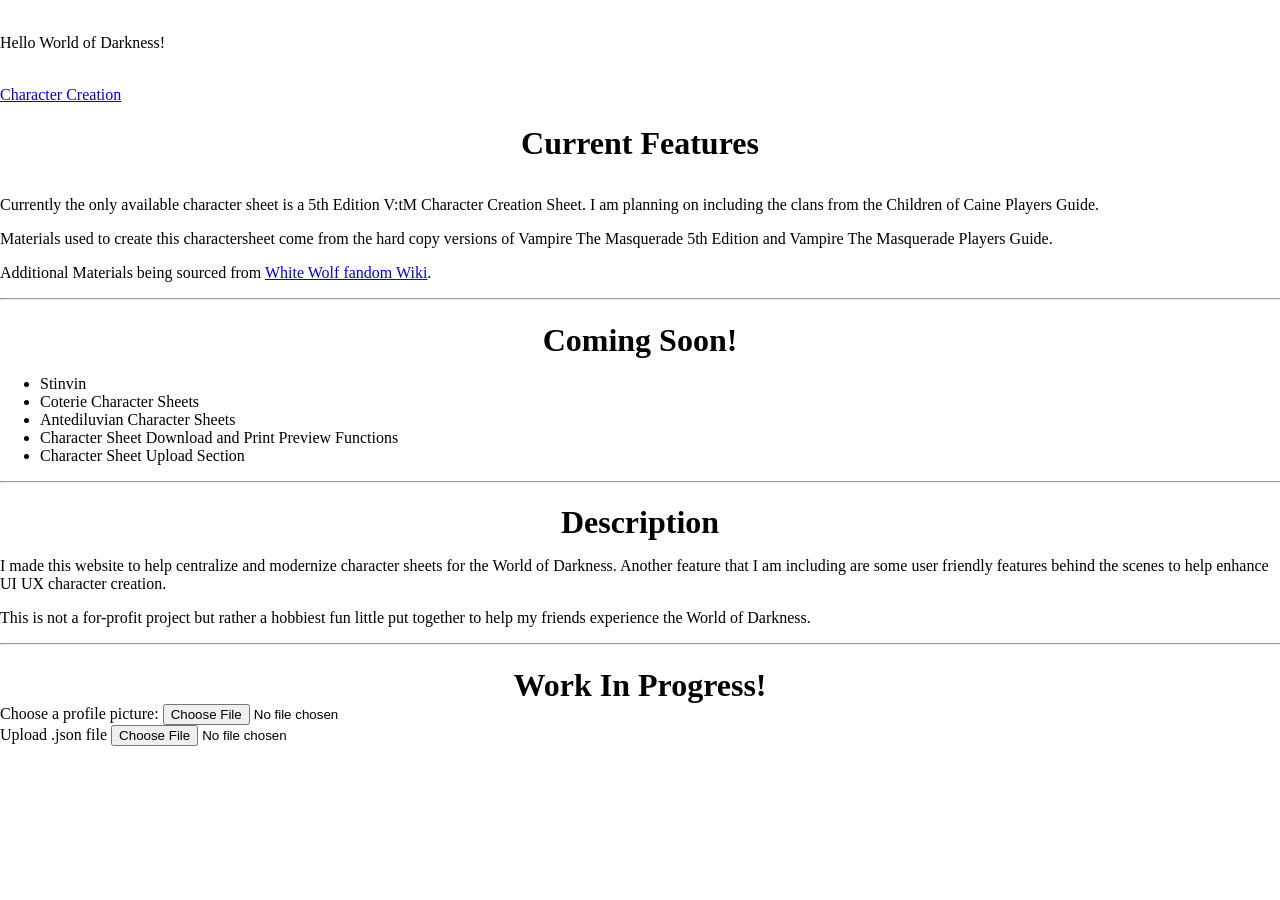
<file: index.html>
<!DOCTYPE html>
<html>

<head>
  <title>World of Darkness</title>
  <link rel="stylesheet" href="./assets/styleSheet/standard.css">
  <link rel="shortcut icon" type="image/" href="./assets/imgs/VTM.png" />
</head>

<body>
  <br />
  <p>Hello World of Darkness!</p>
  <br />
  <navbar><a href="./characterCreationSheet.html">Character Creation</a></navbar>
  <br />
  <h1>Current Features</h1>
  <br />
  <p>
    Currently the only available character sheet is a 5th Edition V:tM Character Creation Sheet.
    I am planning on including the clans from the Children of Caine Players Guide.
  </p>
  <p>
    Materials used to create this charactersheet come from the hard copy versions of Vampire The Masquerade 5th Edition
    and Vampire The Masquerade Players Guide.
  </p>
  <p>
    Additional Materials being sourced from <a href="https://whitewolf.fandom.com/wiki/Vampire:_The_Masquerade"
      target="_blank">White Wolf fandom Wiki</a>.
  </p>
  <hr class="horizontal" />
  <h1>Coming Soon!</h1>
  <ul>
    <li>Stinvin</li>
    <li>Coterie Character Sheets</li>
    <li>Antediluvian Character Sheets</li>
    <li>Character Sheet Download and Print Preview Functions</li>
    <li>Character Sheet Upload Section</li>
  </ul>
  <hr class="horizontal" />
  <h1>Description</h1>
  <p>
    I made this website to help centralize and modernize character sheets for the World of Darkness.
    Another feature that I am including are some user friendly features behind the scenes to help enhance UI UX
    character creation.
  </p>
  <p>This is not a for-profit project but rather a hobbiest fun little put together to help my friends experience the
    World of Darkness.</p>
  <hr class="horizontal" />
  <div>
    <h1>Work In Progress!</h1>
    <div>
      <label for="avatar">Choose a profile picture:</label>

      <input type="file" id="avatar" name="avatar" accept="image/png, image/jpeg" />
    </div>
    <div>
      <label for="jsonUpload">Upload .json file</label>

      <input type="file" id="jsonUpload" name="jsonUpload" accept="json/text" />
    </div>
  </div>
</body>

</html>
</file>
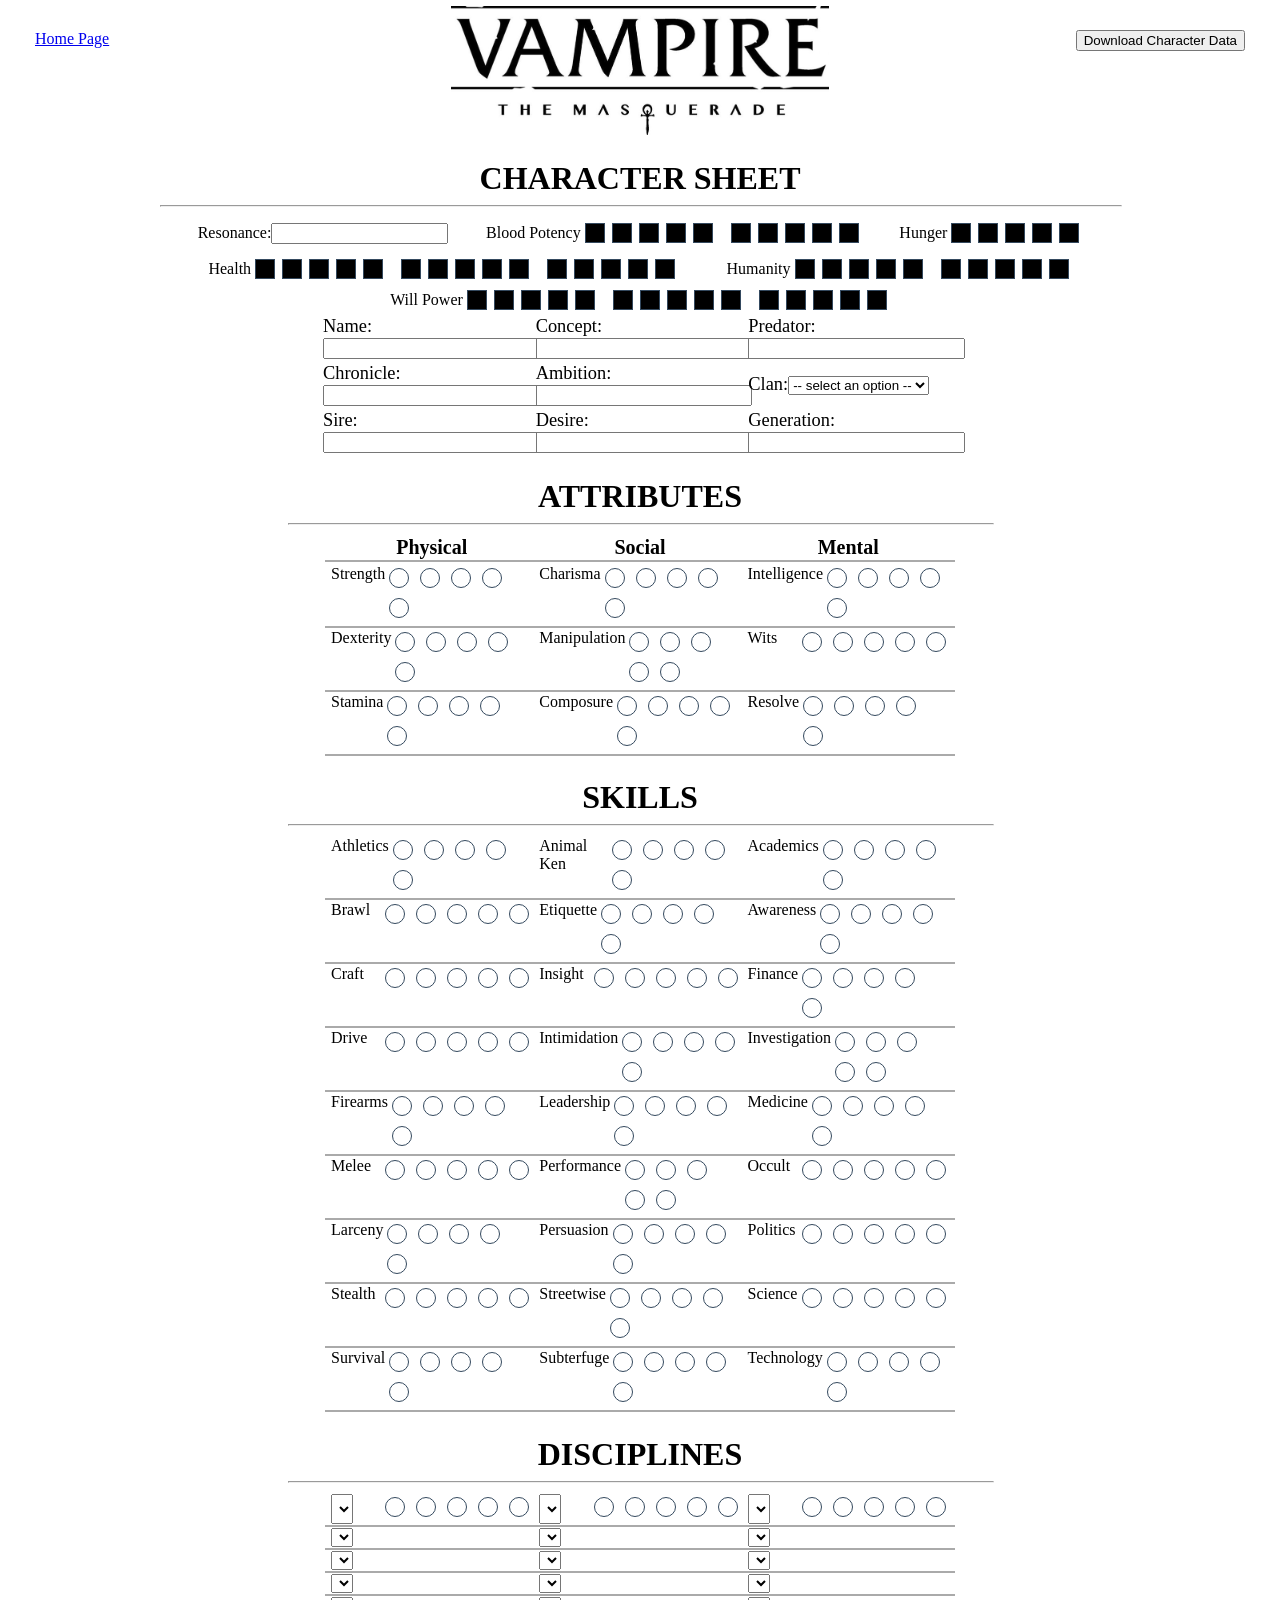
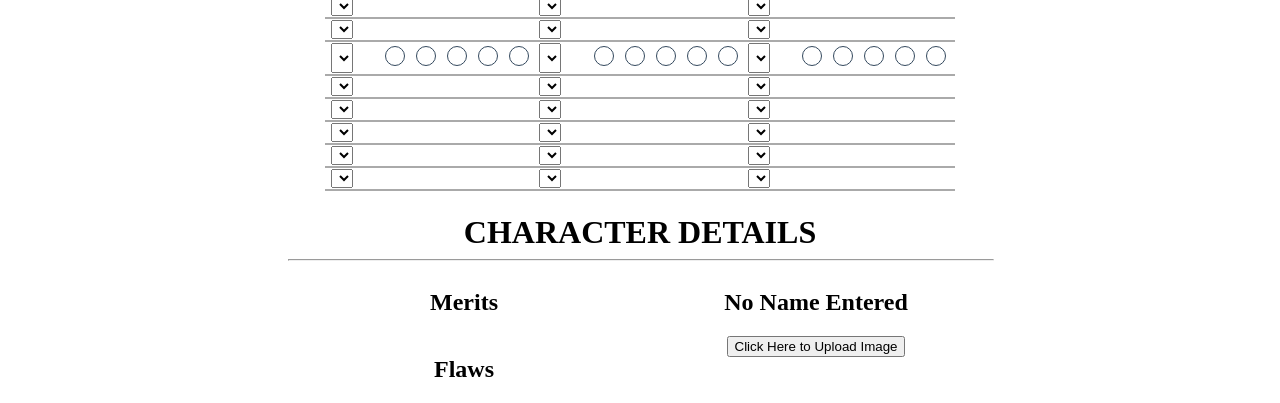
<file: characterCreationSheet.html>
<!DOCTYPE html>
<html>

<head>
  <title>Vampire The Masquerade</title>
  <link rel="stylesheet" href="./assets/styleSheet/standard.css">
  <link rel="shortcut icon" type="image/" href="./assets/imgs/VTM.png" />
</head>

<body>
  <div class="characterSheetBody">
    <div class="homePage">
      <a href="./index.html">Home Page</a>
    </div>
    <div class="downloadButtonHolder">
      <button id="downloadButton">Download Character Data</button>
    </div>
    <div class="headerImage">
      <img src="./assets/imgs/VampireTheMasquerade.png" />
    </div>
    <div class="characterStatsContainer">
      <h1>CHARACTER SHEET</h1>
      <hr class="horizontal" />
      <div class="bloodValue">
        <div class="resonance">
          <label>Resonance:</label><input class="characterInputBox"></input>
        </div>
        <div class="bloodPotency">
          <label>Blood Potency</label>
          <input class="characterStatsCheckbox bloodPotency" id="bloodPotency1" type="checkbox"></input>
          <input class="characterStatsCheckbox bloodPotency" id="bloodPotency2" type="checkbox"></input>
          <input class="characterStatsCheckbox bloodPotency" id="bloodPotency3" type="checkbox"></input>
          <input class="characterStatsCheckbox bloodPotency" id="bloodPotency4" type="checkbox"></input>
          <input class="characterStatsCheckbox bloodPotency" id="bloodPotency5" type="checkbox"></input>
          <input class="characterStatsCheckbox marginLeftFifteenPixels bloodPotency" id="bloodPotency6"
            type="checkbox"></input>
          <input class="characterStatsCheckbox bloodPotency" id="bloodPotency7" type="checkbox"></input>
          <input class="characterStatsCheckbox bloodPotency" id="bloodPotency8" type="checkbox"></input>
          <input class="characterStatsCheckbox bloodPotency" id="bloodPotency9" type="checkbox"></input>
          <input class="characterStatsCheckbox bloodPotency" id="bloodPotency10" type="checkbox"></input>
        </div>
        <div class="hunger">
          <label>Hunger</label>
          <input class="characterStatsCheckbox hunger" id="hunger1" type="checkbox"></input>
          <input class="characterStatsCheckbox hunger" id="hunger2" type="checkbox"></input>
          <input class="characterStatsCheckbox hunger" id="hunger3" type="checkbox"></input>
          <input class="characterStatsCheckbox hunger" id="hunger4" type="checkbox"></input>
          <input class="characterStatsCheckbox hunger" id="hunger5" type="checkbox"></input>
        </div>
      </div>
      <div class="stats">
        <div class="health">
          <label title="Stamina + 3">Health</label>
          <input class="characterStatsCheckbox health" id="health1" type="checkbox"></input>
          <input class="characterStatsCheckbox health" id="health2" type="checkbox"></input>
          <input class="characterStatsCheckbox health" id="health3" type="checkbox"></input>
          <input class="characterStatsCheckbox health" id="health4" type="checkbox"></input>
          <input class="characterStatsCheckbox health" id="health5" type="checkbox"></input>
          <input class="characterStatsCheckbox marginLeftFifteenPixels health" id="health6" type="checkbox"></input>
          <input class="characterStatsCheckbox health" id="health7" type="checkbox"></input>
          <input class="characterStatsCheckbox health" id="health8" type="checkbox"></input>
          <input class="characterStatsCheckbox health" id="health9" type="checkbox"></input>
          <input class="characterStatsCheckbox health" id="health10" type="checkbox"></input>
          <input class="characterStatsCheckbox marginLeftFifteenPixels health" id="health11" type="checkbox"></input>
          <input class="characterStatsCheckbox health" id="health12" type="checkbox"></input>
          <input class="characterStatsCheckbox health" id="health13" type="checkbox"></input>
          <input class="characterStatsCheckbox health" id="health14" type="checkbox"></input>
          <input class="characterStatsCheckbox health" id="health15" type="checkbox"></input>
        </div>
        <div class="humanity">
          <label>Humanity</label>
          <input class="characterStatsCheckbox humanity" id="humanity1" type="checkbox"></input>
          <input class="characterStatsCheckbox humanity" id="humanity2" type="checkbox"></input>
          <input class="characterStatsCheckbox humanity" id="humanity3" type="checkbox"></input>
          <input class="characterStatsCheckbox humanity" id="humanity4" type="checkbox"></input>
          <input class="characterStatsCheckbox humanity" id="humanity5" type="checkbox"></input>
          <input class="characterStatsCheckbox marginLeftFifteenPixels humanity" id="humanity6" type="checkbox"></input>
          <input class="characterStatsCheckbox humanity" id="humanity7" type="checkbox"></input>
          <input class="characterStatsCheckbox humanity" id="humanity8" type="checkbox"></input>
          <input class="characterStatsCheckbox humanity" id="humanity9" type="checkbox"></input>
          <input class="characterStatsCheckbox humanity" id="humanity10" type="checkbox"></input>
        </div>
      </div>
      <div class="willPower">
        <label title="Composure + Resolve">Will Power</label>
        <input class="characterStatsCheckbox willPower" id="willPower1" type="checkbox"></input>
        <input class="characterStatsCheckbox willPower" id="willPower2" type="checkbox"></input>
        <input class="characterStatsCheckbox willPower" id="willPower3" type="checkbox"></input>
        <input class="characterStatsCheckbox willPower" id="willPower4" type="checkbox"></input>
        <input class="characterStatsCheckbox willPower" id="willPower5" type="checkbox"></input>
        <input class="characterStatsCheckbox marginLeftFifteenPixels willPower" id="willPower6" type="checkbox"></input>
        <input class="characterStatsCheckbox willPower" id="willPower7" type="checkbox"></input>
        <input class="characterStatsCheckbox willPower" id="willPower8" type="checkbox"></input>
        <input class="characterStatsCheckbox willPower" id="willPower9" type="checkbox"></input>
        <input class="characterStatsCheckbox willPower" id="willPower10" type="checkbox"></input>
        <input class="characterStatsCheckbox marginLeftFifteenPixels willPower" id="willPower11"
          type="checkbox"></input>
        <input class="characterStatsCheckbox willPower" id="willPower12" type="checkbox"></input>
        <input class="characterStatsCheckbox willPower" id="willPower13" type="checkbox"></input>
        <input class="characterStatsCheckbox willPower" id="willPower14" type="checkbox"></input>
        <input class="characterStatsCheckbox willPower" id="willPower15" type="checkbox"></input>
      </div>
    </div>
    <table class="character">
      <tr class="character">
        <td class="character"><label>Name:</label><input class="characterInputBox" id="characterName"></input></td>
        <td class="character"><label>Concept:</label><input class="characterInputBox"></input></td>
        <td class="character"><label>Predator:</label><input class="characterInputBox"></input></td>
      </tr>
      <tr class="character">
        <td class="character"><label>Chronicle:</label><input class="characterInputBox"></input></td>
        <td class="character"><label>Ambition:</label><input class="characterInputBox"></input></td>
        <td class="character"><label>Clan:</label><select class="characterInputBox" id="clan"></select></td>
      </tr>
      <tr class="character">
        <td class="character"><label>Sire:</label><input class="characterInputBox"></input></td>
        <td class="character"><label>Desire:</label><input class="characterInputBox"></input></td>
        <td class="character"><label>Generation:</label><input class="characterInputBox"></input></td>
      </tr>
    </table>
    <div class="attributes">
      <h1>ATTRIBUTES</h1>
      <hr class="horizontal" />
      <table class="attributes">
        <thead>
          <tr class="attributes">
            <th class="attributes">Physical</th>
            <th class="attributes">Social</th>
            <th class="attributes">Mental</th>
          </tr>
        </thead>
        <tbody>
          <tr class="attributes">
            <td class="attributes">
              <label title="Muscular power, close-combat damage">Strength</label>
              <div class="strength">
                <input class="characterSheetCheckBox strength" id="strength1" type="checkbox"></input>
                <input class="characterSheetCheckBox strength" id="strength2" type="checkbox"></input>
                <input class="characterSheetCheckBox strength" id="strength3" type="checkbox"></input>
                <input class="characterSheetCheckBox strength" id="strength4" type="checkbox"></input>
                <input class="characterSheetCheckBox strength" id="strength5" type="checkbox"></input>
              </div>
            </td>
            <td class="attributes">
              <label title="Charm, magnetism, strength of personality">Charisma</label>
              <div class="charisma">
                <input class="characterSheetCheckBox charisma" id="charisma1" type="checkbox"></input>
                <input class="characterSheetCheckBox charisma" id="charisma2" type="checkbox"></input>
                <input class="characterSheetCheckBox charisma" id="charisma3" type="checkbox"></input>
                <input class="characterSheetCheckBox charisma" id="charisma4" type="checkbox"></input>
                <input class="characterSheetCheckBox charisma" id="charisma5" type="checkbox"></input>
              </div>
            </td>
            <td class="attributes">
              <label title="Memory, reasoning, intellect">Intelligence</label>
              <div class="intelligence">
                <input class="characterSheetCheckBox intelligence" id="intelligence1" type="checkbox"></input>
                <input class="characterSheetCheckBox intelligence" id="intelligence2" type="checkbox"></input>
                <input class="characterSheetCheckBox intelligence" id="intelligence3" type="checkbox"></input>
                <input class="characterSheetCheckBox intelligence" id="intelligence4" type="checkbox"></input>
                <input class="characterSheetCheckBox intelligence" id="intelligence5" type="checkbox"></input>
              </div>
            </td>
          </tr>
          <tr class="attributes">
            <td class="attributes">
              <label title="Agility, grace, reflexes">Dexterity</label>
              <div class="dexterity">
                <input class="characterSheetCheckBox dexterity" id="dexterity1" type="checkbox"></input>
                <input class="characterSheetCheckBox dexterity" id="dexterity2" type="checkbox"></input>
                <input class="characterSheetCheckBox dexterity" id="dexterity3" type="checkbox"></input>
                <input class="characterSheetCheckBox dexterity" id="dexterity4" type="checkbox"></input>
                <input class="characterSheetCheckBox dexterity" id="dexterity5" type="checkbox"></input>
              </div>
            </td>
            <td class="attributes">
              <label title="Verbal finesse, social guile, smoothness">Manipulation</label>
              <div class="manipulation">
                <input class="characterSheetCheckBox manipulation" id="manipulation1" type="checkbox"></input>
                <input class="characterSheetCheckBox manipulation" id="manipulation2" type="checkbox"></input>
                <input class="characterSheetCheckBox manipulation" id="manipulation3" type="checkbox"></input>
                <input class="characterSheetCheckBox manipulation" id="manipulation4" type="checkbox"></input>
                <input class="characterSheetCheckBox manipulation" id="manipulation5" type="checkbox"></input>
              </div>
            </td>
            <td class="attributes">
              <label title="Quick reaction, intuition, spur-of-the-moment decision-making">Wits</label>
              <div class="wits">
                <input class="characterSheetCheckBox wits" id="wits1" type="checkbox"></input>
                <input class="characterSheetCheckBox wits" id="wits2" type="checkbox"></input>
                <input class="characterSheetCheckBox wits" id="wits3" type="checkbox"></input>
                <input class="characterSheetCheckBox wits" id="wits4" type="checkbox"></input>
                <input class="characterSheetCheckBox wits" id="wits5" type="checkbox"></input>
              </div>
            </td>
          </tr>
          <tr class="attributes">
            <td class="attributes">
              <label title="Toughness, resilience, endurance">Stamina</label>
              <div class="stamina">
                <input class="characterSheetCheckBox stamina" id="stamina1" type="checkbox"></input>
                <input class="characterSheetCheckBox stamina" id="stamina2" type="checkbox"></input>
                <input class="characterSheetCheckBox stamina" id="stamina3" type="checkbox"></input>
                <input class="characterSheetCheckBox stamina" id="stamina4" type="checkbox"></input>
                <input class="characterSheetCheckBox stamina" id="stamina5" type="checkbox"></input>
              </div>
            </td>
            <td class="attributes">
              <label title="Self-control, cool, calm head">Composure</label>
              <div class="composure">
                <input class="characterSheetCheckBox composure" id="composure1" type="checkbox"></input>
                <input class="characterSheetCheckBox composure" id="composure2" type="checkbox"></input>
                <input class="characterSheetCheckBox composure" id="composure3" type="checkbox"></input>
                <input class="characterSheetCheckBox composure" id="composure4" type="checkbox"></input>
                <input class="characterSheetCheckBox composure" id="composure5" type="checkbox"></input>
              </div>
            </td>
            <td class="attributes">
              <label title="Focus, concentration, attention">Resolve</label>
              <div class="resolve">
                <input class="characterSheetCheckBox resolve" id="resolve1" type="checkbox"></input>
                <input class="characterSheetCheckBox resolve" id="resolve2" type="checkbox"></input>
                <input class="characterSheetCheckBox resolve" id="resolve3" type="checkbox"></input>
                <input class="characterSheetCheckBox resolve" id="resolve4" type="checkbox"></input>
                <input class="characterSheetCheckBox resolve" id="resolve5" type="checkbox"></input>
              </div>
            </td>
          </tr>
        </tbody>
      </table>
    </div>
    <div class="skills">
      <h1>SKILLS</h1>
      <hr class="horizontal" />
      <table class="skills">
        <tr class="skills">
          <td class="skills">
            <label title="Running, jumping, climbing">Athletics</label>
            <div class="athletics">
              <input class="characterSheetCheckBox athletics" id="athletics1" type="checkbox"></input>
              <input class="characterSheetCheckBox athletics" id="athletics2" type="checkbox"></input>
              <input class="characterSheetCheckBox athletics" id="athletics3" type="checkbox"></input>
              <input class="characterSheetCheckBox athletics" id="athletics4" type="checkbox"></input>
              <input class="characterSheetCheckBox athletics" id="athletics5" type="checkbox"></input>
            </div>
          </td>
          <td class="skills">
            <label title="Animal handling and communication">Animal Ken</label>
            <div class="animalKen">
              <input class="characterSheetCheckBox animalKen" id="animalKen1" type="checkbox"></input>
              <input class="characterSheetCheckBox animalKen" id="animalKen2" type="checkbox"></input>
              <input class="characterSheetCheckBox animalKen" id="animalKen3" type="checkbox"></input>
              <input class="characterSheetCheckBox animalKen" id="animalKen4" type="checkbox"></input>
              <input class="characterSheetCheckBox animalKen" id="animalKen5" type="checkbox"></input>
            </div>
          </td>
          <td class="skills">
            <label title="Humanities and liberal arts, book-learning">Academics</label>
            <div class="academics">
              <input class="characterSheetCheckBox academics" id="academics1" type="checkbox"></input>
              <input class="characterSheetCheckBox academics" id="academics2" type="checkbox"></input>
              <input class="characterSheetCheckBox academics" id="academics3" type="checkbox"></input>
              <input class="characterSheetCheckBox academics" id="academics4" type="checkbox"></input>
              <input class="characterSheetCheckBox academics" id="academics5" type="checkbox"></input>
            </div>
          </td>
        </tr>
        <tr class="skills">
          <td class="skills">
            <label title="Unarmed combat of all types">Brawl</label>
            <div class="brawl">
              <input class="characterSheetCheckBox brawl" id="brawl1" type="checkbox"></input>
              <input class="characterSheetCheckBox brawl" id="brawl2" type="checkbox"></input>
              <input class="characterSheetCheckBox brawl" id="brawl3" type="checkbox"></input>
              <input class="characterSheetCheckBox brawl" id="brawl4" type="checkbox"></input>
              <input class="characterSheetCheckBox brawl" id="brawl5" type="checkbox"></input>
            </div>
          </td>
          <td class="skills">
            <label title="Politeness in social settings">Etiquette</label>
            <div class="etiquette">
              <input class="characterSheetCheckBox etiquette" id="etiquette1" type="checkbox"></input>
              <input class="characterSheetCheckBox etiquette" id="etiquette2" type="checkbox"></input>
              <input class="characterSheetCheckBox etiquette" id="etiquette3" type="checkbox"></input>
              <input class="characterSheetCheckBox etiquette" id="etiquette4" type="checkbox"></input>
              <input class="characterSheetCheckBox etiquette" id="etiquette5" type="checkbox"></input>
            </div>
          </td>
          <td class="skills">
            <label title="Senses, being aware of your surroundings, spotting threats">Awareness</label>
            <div class="awareness">
              <input class="characterSheetCheckBox awareness" id="awareness1" type="checkbox"></input>
              <input class="characterSheetCheckBox awareness" id="awareness2" type="checkbox"></input>
              <input class="characterSheetCheckBox awareness" id="awareness3" type="checkbox"></input>
              <input class="characterSheetCheckBox awareness" id="awareness4" type="checkbox"></input>
              <input class="characterSheetCheckBox awareness" id="awareness5" type="checkbox"></input>
            </div>
          </td>
        </tr>
        <tr class="skills">
          <td class="skills">
            <label title="Crafting, buidling, shaping">Craft</label>
            <div class="craft">
              <input class="characterSheetCheckBox craft" id="craft1" type="checkbox"></input>
              <input class="characterSheetCheckBox craft" id="craft2" type="checkbox"></input>
              <input class="characterSheetCheckBox craft" id="craft3" type="checkbox"></input>
              <input class="characterSheetCheckBox craft" id="craft4" type="checkbox"></input>
              <input class="characterSheetCheckBox craft" id="craft5" type="checkbox"></input>
            </div>
          </td>
          <td class="skills">
            <label title="Determining states of mind and motives">Insight</label>
            <div class="insight">
              <input class="characterSheetCheckBox insight" id="insight1" type="checkbox"></input>
              <input class="characterSheetCheckBox insight" id="insight2" type="checkbox"></input>
              <input class="characterSheetCheckBox insight" id="insight3" type="checkbox"></input>
              <input class="characterSheetCheckBox insight" id="insight4" type="checkbox"></input>
              <input class="characterSheetCheckBox insight" id="insight5" type="checkbox"></input>
            </div>
          </td>
          <td class="skills">
            <label title="Handling, moving, and making money">Finance</label>
            <div class="finance">
              <input class="characterSheetCheckBox finance" id="finance1" type="checkbox"></input>
              <input class="characterSheetCheckBox finance" id="finance2" type="checkbox"></input>
              <input class="characterSheetCheckBox finance" id="finance3" type="checkbox"></input>
              <input class="characterSheetCheckBox finance" id="finance4" type="checkbox"></input>
              <input class="characterSheetCheckBox finance" id="finance5" type="checkbox"></input>
            </div>
          </td>
        </tr>
        <tr class="skills">
          <td class="skills">
            <label title="Operating vehicles">Drive</label>
            <div class="drive">
              <input class="characterSheetCheckBox drive" id="drive1" type="checkbox"></input>
              <input class="characterSheetCheckBox drive" id="drive2" type="checkbox"></input>
              <input class="characterSheetCheckBox drive" id="drive3" type="checkbox"></input>
              <input class="characterSheetCheckBox drive" id="drive4" type="checkbox"></input>
              <input class="characterSheetCheckBox drive" id="drive5" type="checkbox"></input>
            </div>
          </td>
          <td class="skills">
            <label title="Getting another person to back down">Intimidation</label>
            <div class="intimidation">
              <input class="characterSheetCheckBox intimidation" id="intimidation1" type="checkbox"></input>
              <input class="characterSheetCheckBox intimidation" id="intimidation2" type="checkbox"></input>
              <input class="characterSheetCheckBox intimidation" id="intimidation3" type="checkbox"></input>
              <input class="characterSheetCheckBox intimidation" id="intimidation4" type="checkbox"></input>
              <input class="characterSheetCheckBox intimidation" id="intimidation5" type="checkbox"></input>
            </div>
          </td>
          <td class="skills">
            <label title="Following clues, solving mysteries">Investigation</label>
            <div class="investigation">
              <input class="characterSheetCheckBox investigation" id="investigation1" type="checkbox"></input>
              <input class="characterSheetCheckBox investigation" id="investigation2" type="checkbox"></input>
              <input class="characterSheetCheckBox investigation" id="investigation3" type="checkbox"></input>
              <input class="characterSheetCheckBox investigation" id="investigation4" type="checkbox"></input>
              <input class="characterSheetCheckBox investigation" id="investigation5" type="checkbox"></input>
            </div>
          </td>
        </tr>
        <tr class="skills">
          <td class="skills">
            <label title="Using ranged weapons, such as guns and bows">Firearms</label>
            <div class="firearms">
              <input class="characterSheetCheckBox firearms" id="firearms1" type="checkbox"></input>
              <input class="characterSheetCheckBox firearms" id="firearms2" type="checkbox"></input>
              <input class="characterSheetCheckBox firearms" id="firearms3" type="checkbox"></input>
              <input class="characterSheetCheckBox firearms" id="firearms4" type="checkbox"></input>
              <input class="characterSheetCheckBox firearms" id="firearms5" type="checkbox"></input>
            </div>
          </td>
          <td class="skills">
            <label title="Directing and inspiring others">Leadership</label>
            <div class="leadership">
              <input class="characterSheetCheckBox leadership" id="leadership1" type="checkbox"></input>
              <input class="characterSheetCheckBox leadership" id="leadership2" type="checkbox"></input>
              <input class="characterSheetCheckBox leadership" id="leadership3" type="checkbox"></input>
              <input class="characterSheetCheckBox leadership" id="leadership4" type="checkbox"></input>
              <input class="characterSheetCheckBox leadership" id="leadership5" type="checkbox"></input>
            </div>
          </td>
          <td class="skills">
            <label title="Healing injuries, diagnosing disease">Medicine</label>
            <div class="medicine">
              <input class="characterSheetCheckBox medicine" id="medicine1" type="checkbox"></input>
              <input class="characterSheetCheckBox medicine" id="medicine2" type="checkbox"></input>
              <input class="characterSheetCheckBox medicine" id="medicine3" type="checkbox"></input>
              <input class="characterSheetCheckBox medicine" id="medicine4" type="checkbox"></input>
              <input class="characterSheetCheckBox medicine" id="medicine5" type="checkbox"></input>
            </div>
          </td>
        </tr>
        <tr class="skills">
          <td class="skills">
            <label title="Armed hand-to-hand combat">Melee</label>
            <div class="melee">
              <input class="characterSheetCheckBox melee" id="melee1" type="checkbox"></input>
              <input class="characterSheetCheckBox melee" id="melee2" type="checkbox"></input>
              <input class="characterSheetCheckBox melee" id="melee3" type="checkbox"></input>
              <input class="characterSheetCheckBox melee" id="melee4" type="checkbox"></input>
              <input class="characterSheetCheckBox melee" id="melee5" type="checkbox"></input>
            </div>
          </td>
          <td class="skills">
            <label title="Expressing art in person to an audience">Performance</label>
            <div class="performance">
              <input class="characterSheetCheckBox performance" id="performance1" type="checkbox"></input>
              <input class="characterSheetCheckBox performance" id="performance2" type="checkbox"></input>
              <input class="characterSheetCheckBox performance" id="performance3" type="checkbox"></input>
              <input class="characterSheetCheckBox performance" id="performance4" type="checkbox"></input>
              <input class="characterSheetCheckBox performance" id="performance5" type="checkbox"></input>
            </div>
          </td>
          <td class="skills">
            <label title="Secret lore, both real and unreal">Occult</label>
            <div class="occult">
              <input class="characterSheetCheckBox occult" id="occult1" type="checkbox"></input>
              <input class="characterSheetCheckBox occult" id="occult2" type="checkbox"></input>
              <input class="characterSheetCheckBox occult" id="occult3" type="checkbox"></input>
              <input class="characterSheetCheckBox occult" id="occult4" type="checkbox"></input>
              <input class="characterSheetCheckBox occult" id="occult5" type="checkbox"></input>
            </div>
          </td>
        </tr>
        <tr class="skills">
          <td class="skills">
            <label title="Breaking and entering, guarding against the same">Larceny</label>
            <div class="larceny">
              <input class="characterSheetCheckBox larceny" id="larceny1" type="checkbox"></input>
              <input class="characterSheetCheckBox larceny" id="larceny2" type="checkbox"></input>
              <input class="characterSheetCheckBox larceny" id="larceny3" type="checkbox"></input>
              <input class="characterSheetCheckBox larceny" id="larceny4" type="checkbox"></input>
              <input class="characterSheetCheckBox larceny" id="larceny5" type="checkbox"></input>
            </div>
          </td>
          <td class="skills">
            <label title="Convincing others verbally or emotionally">Persuasion</label>
            <div class="persuasion">
              <input class="characterSheetCheckBox persuasion" id="persuasion1" type="checkbox"></input>
              <input class="characterSheetCheckBox persuasion" id="persuasion2" type="checkbox"></input>
              <input class="characterSheetCheckBox persuasion" id="persuasion3" type="checkbox"></input>
              <input class="characterSheetCheckBox persuasion" id="persuasion4" type="checkbox"></input>
              <input class="characterSheetCheckBox persuasion" id="persuasion5" type="checkbox"></input>
            </div>
          </td>
          <td class="skills">
            <label title="DIplomatic and bureaucratic acumen">Politics</label>
            <div class="politics">
              <input class="characterSheetCheckBox politics" id="politics1" type="checkbox"></input>
              <input class="characterSheetCheckBox politics" id="politics2" type="checkbox"></input>
              <input class="characterSheetCheckBox politics" id="politics3" type="checkbox"></input>
              <input class="characterSheetCheckBox politics" id="politics4" type="checkbox"></input>
              <input class="characterSheetCheckBox politics" id="politics5" type="checkbox"></input>
            </div>
          </td>
        </tr>
        <tr class="skills">
          <td class="skills">
            <label title="Not being seen, heard, or recongized">Stealth</label>
            <div class="stealth">
              <input class="characterSheetCheckBox stealth" id="stealth1" type="checkbox"></input>
              <input class="characterSheetCheckBox stealth" id="stealth2" type="checkbox"></input>
              <input class="characterSheetCheckBox stealth" id="stealth3" type="checkbox"></input>
              <input class="characterSheetCheckBox stealth" id="stealth4" type="checkbox"></input>
              <input class="characterSheetCheckBox stealth" id="stealth5" type="checkbox"></input>
            </div>
          </td>
          <td class="skills">
            <label title="Understanding the ins and outs of criminal and urban spaces">Streetwise</label>
            <div class="streetwise">
              <input class="characterSheetCheckBox streetwise" id="streetwise1" type="checkbox"></input>
              <input class="characterSheetCheckBox streetwise" id="streetwise2" type="checkbox"></input>
              <input class="characterSheetCheckBox streetwise" id="streetwise3" type="checkbox"></input>
              <input class="characterSheetCheckBox streetwise" id="streetwise4" type="checkbox"></input>
              <input class="characterSheetCheckBox streetwise" id="streetwise5" type="checkbox"></input>
            </div>
          </td>
          <td class="skills">
            <label title="Knowledge and theory of the physical world">Science</label>
            <div class="science">
              <input class="characterSheetCheckBox science" id="science1" type="checkbox"></input>
              <input class="characterSheetCheckBox science" id="science2" type="checkbox"></input>
              <input class="characterSheetCheckBox science" id="science3" type="checkbox"></input>
              <input class="characterSheetCheckBox science" id="science4" type="checkbox"></input>
              <input class="characterSheetCheckBox science" id="science5" type="checkbox"></input>
            </div>
          </td>
        </tr>
        <tr class="skills">
          <td class="skills">
            <label title="Remaining alive in adverse surroundings">Survival</label>
            <div class="survival">
              <input class="characterSheetCheckBox survival" id="survival1" type="checkbox"></input>
              <input class="characterSheetCheckBox survival" id="survival2" type="checkbox"></input>
              <input class="characterSheetCheckBox survival" id="survival3" type="checkbox"></input>
              <input class="characterSheetCheckBox survival" id="survival4" type="checkbox"></input>
              <input class="characterSheetCheckBox survival" id="survival5" type="checkbox"></input>
            </div>
          </td>
          <td class="skills">
            <label title="Tricking others into doing your will">Subterfuge</label>
            <div class="subterfuge">
              <input class="characterSheetCheckBox subterfuge" id="subterfuge1" type="checkbox"></input>
              <input class="characterSheetCheckBox subterfuge" id="subterfuge2" type="checkbox"></input>
              <input class="characterSheetCheckBox subterfuge" id="subterfuge3" type="checkbox"></input>
              <input class="characterSheetCheckBox subterfuge" id="subterfuge4" type="checkbox"></input>
              <input class="characterSheetCheckBox subterfuge" id="subterfuge5" type="checkbox"></input>
            </div>
          </td>
          <td class="skills">
            <label title="Understanding and using modern tehcnology, computer, and online activity">Technology</label>
            <div class="technology">
              <input class="characterSheetCheckBox technology" id="technology1" type="checkbox"></input>
              <input class="characterSheetCheckBox technology" id="technology2" type="checkbox"></input>
              <input class="characterSheetCheckBox technology" id="technology3" type="checkbox"></input>
              <input class="characterSheetCheckBox technology" id="technology4" type="checkbox"></input>
              <input class="characterSheetCheckBox technology" id="technology5" type="checkbox"></input>
            </div>
          </td>
        </tr>
      </table>
    </div>
    <div class="disciplines">
      <h1>DISCIPLINES</h1>
      <hr class="horizontal" />
      <table class="disciplines">
        <tr class="disciplines">
          <td class="disciplines">
            <select class="disciplineDropDown" id="disciplineDropDownOne"></select>
            <div class="disciplinesOne" id="disciplineOne">
              <input class="characterSheetCheckBox disciplines disciplinesOne" id="disciplinesOne1"
                type="checkbox"></input>
              <input class="characterSheetCheckBox disciplines disciplinesOne" id="disciplinesOne2"
                type="checkbox"></input>
              <input class="characterSheetCheckBox disciplines disciplinesOne" id="disciplinesOne3"
                type="checkbox"></input>
              <input class="characterSheetCheckBox disciplines disciplinesOne" id="disciplinesOne4"
                type="checkbox"></input>
              <input class="characterSheetCheckBox disciplines disciplinesOne" id="disciplinesOne5"
                type="checkbox"></input>
            </div>
          </td>
          <td class="disciplines">
            <select class="disciplineDropDown" id="disciplineDropDownTwo"></select>
            <div class="disciplinesTwo" id="disciplineTwo">
              <input class="characterSheetCheckBox disciplines disciplinesTwo" id="disciplinesTwo1"
                type="checkbox"></input>
              <input class="characterSheetCheckBox disciplines disciplinesTwo" id="disciplinesTwo2"
                type="checkbox"></input>
              <input class="characterSheetCheckBox disciplines disciplinesTwo" id="disciplinesTwo3"
                type="checkbox"></input>
              <input class="characterSheetCheckBox disciplines disciplinesTwo" id="disciplinesTwo4"
                type="checkbox"></input>
              <input class="characterSheetCheckBox disciplines disciplinesTwo" id="disciplinesTwo5"
                type="checkbox"></input>
            </div>
          </td>
          <td class="disciplines">
            <select class="disciplineDropDown" id="disciplineDropDownThree"></select>
            <div class="disciplinesThree" id="disciplineThree">
              <input class="characterSheetCheckBox disciplines disciplinesThree" id="disciplinesThree1"
                type="checkbox"></input>
              <input class="characterSheetCheckBox disciplines disciplinesThree" id="disciplinesThree2"
                type="checkbox"></input>
              <input class="characterSheetCheckBox disciplines disciplinesThree" id="disciplinesThree3"
                type="checkbox"></input>
              <input class="characterSheetCheckBox disciplines disciplinesThree" id="disciplinesThree4"
                type="checkbox"></input>
              <input class="characterSheetCheckBox disciplines disciplinesThree" id="disciplinesThree5"
                type="checkbox"></input>
            </div>
          </td>
        </tr>
        <tr class="disciplines">
          <td class="disciplines">
            <select class="characterInputDropDown abilityDropDownOne disciplineOne"></select>
          </td class="disciplines">
          <td class="disciplines">
            <select class="characterInputDropDown abilityDropDownTwo disciplineTwo"></select>
          </td class="disciplines">
          <td class="disciplines">
            <select class="characterInputDropDown abilityDropDownThree disciplineThree"></select>
          </td>
        </tr>
        <tr class="disciplines">
          <td class="disciplines">
            <select class="characterInputDropDown abilityDropDownOne disciplineOne"></select>
          </td>
          <td class="disciplines">
            <select class="characterInputDropDown abilityDropDownTwo disciplineTwo"></select>
          </td>
          <td class="disciplines">
            <select class="characterInputDropDown abilityDropDownThree disciplineThree"></select>
          </td>
        </tr>
        <tr class="disciplines">
          <td class="disciplines">
            <select class="characterInputDropDown abilityDropDownOne disciplineOne"></select>
          </td>
          <td class="disciplines">
            <select class="characterInputDropDown abilityDropDownTwo disciplineTwo"></select>
          </td>
          <td class="disciplines">
            <select class="characterInputDropDown abilityDropDownThree disciplineThree"></select>
          </td>
        </tr>
        <tr class="disciplines">
          <td class="disciplines">
            <select class="characterInputDropDown abilityDropDownOne disciplineOne"></select>
          </td>
          <td class="disciplines">
            <select class="characterInputDropDown abilityDropDownTwo disciplineTwo"></select>
          </td>
          <td class="disciplines">
            <select class="characterInputDropDown abilityDropDownThree disciplineThree"></select>
          </td>
        </tr>
        <tr class="disciplines">
          <td class="disciplines">
            <select class="characterInputDropDown abilityDropDownOne disciplineOne"></select>
          </td>
          <td class="disciplines">
            <select class="characterInputDropDown abilityDropDownTwo disciplineTwo"></select>
          </td>
          <td class="disciplines">
            <select class="characterInputDropDown abilityDropDownThree disciplineThree"></select>
          </td>
        </tr>
        <tr class="disciplines">
          <td class="disciplines">
            <select class="disciplineDropDown" id="disciplineDropDownFour"></select>
            <div class="disciplinesFour" id="disciplineFour">
              <input class="characterSheetCheckBox disciplines disciplinesFour" id="disciplinesFour1"
                type="checkbox"></input>
              <input class="characterSheetCheckBox disciplines disciplinesFour" id="disciplinesFour2"
                type="checkbox"></input>
              <input class="characterSheetCheckBox disciplines disciplinesFour" id="disciplinesFour3"
                type="checkbox"></input>
              <input class="characterSheetCheckBox disciplines disciplinesFour" id="disciplinesFour4"
                type="checkbox"></input>
              <input class="characterSheetCheckBox disciplines disciplinesFour" id="disciplinesFour5"
                type="checkbox"></input>
            </div>
          </td>
          <td class="disciplines">
            <select class="disciplineDropDown" id="disciplineDropDownFive"></select>
            <div class="disciplinesFive" id="disciplineFive">
              <input class="characterSheetCheckBox disciplines disciplinesFive" id="disciplinesFive1"
                type="checkbox"></input>
              <input class="characterSheetCheckBox disciplines disciplinesFive" id="disciplinesFive2"
                type="checkbox"></input>
              <input class="characterSheetCheckBox disciplines disciplinesFive" id="disciplinesFive3"
                type="checkbox"></input>
              <input class="characterSheetCheckBox disciplines disciplinesFive" id="disciplinesFive4"
                type="checkbox"></input>
              <input class="characterSheetCheckBox disciplines disciplinesFive" id="disciplinesFive5"
                type="checkbox"></input>
            </div>
          </td>
          <td class="disciplines">
            <select class="disciplineDropDown" id="disciplineDropDownSix"></select>
            <div class="disciplinesSix" id="disciplineSix">
              <input class="characterSheetCheckBox disciplines disciplinesSix" id="disciplinesSix1"
                type="checkbox"></input>
              <input class="characterSheetCheckBox disciplines disciplinesSix" id="disciplinesSix2"
                type="checkbox"></input>
              <input class="characterSheetCheckBox disciplines disciplinesSix" id="disciplinesSix3"
                type="checkbox"></input>
              <input class="characterSheetCheckBox disciplines disciplinesSix" id="disciplinesSix4"
                type="checkbox"></input>
              <input class="characterSheetCheckBox disciplines disciplinesSix" id="disciplinesSix5"
                type="checkbox"></input>
            </div>
          </td>
        </tr>
        <tr class="disciplines">
          <td class="disciplines">
            <select class="characterInputDropDown abilityDropDownOne disciplineFour"></select>
          </td class="disciplines">
          <td class="disciplines">
            <select class="characterInputDropDown abilityDropDownTwo disciplineFive"></select>
          </td class="disciplines">
          <td class="disciplines">
            <select class="characterInputDropDown abilityDropDownThree disciplineSix"></select>
          </td>
        </tr>
        <tr class="disciplines">
          <td class="disciplines">
            <select class="characterInputDropDown abilityDropDownOne disciplineFour"></select>
          </td>
          <td class="disciplines">
            <select class="characterInputDropDown abilityDropDownTwo disciplineFive"></select>
          </td>
          <td class="disciplines">
            <select class="characterInputDropDown abilityDropDownThree disciplineSix"></select>
          </td>
        </tr>
        <tr class="disciplines">
          <td class="disciplines">
            <select class="characterInputDropDown abilityDropDownOne disciplineFour"></select>
          </td>
          <td class="disciplines">
            <select class="characterInputDropDown abilityDropDownTwo disciplineFive"></select>
          </td>
          <td class="disciplines">
            <select class="characterInputDropDown abilityDropDownThree disciplineSix"></select>
          </td>
        </tr>
        <tr class="disciplines">
          <td class="disciplines">
            <select class="characterInputDropDown abilityDropDownOne disciplineFour"></select>
          </td>
          <td class="disciplines">
            <select class="characterInputDropDown abilityDropDownTwo disciplineFive"></select>
          </td>
          <td class="disciplines">
            <select class="characterInputDropDown abilityDropDownThree disciplineSix"></select>
          </td>
        </tr>
        <tr class="disciplines">
          <td class="disciplines">
            <select class="characterInputDropDown abilityDropDownOne disciplineFour"></select>
          </td>
          <td class="disciplines">
            <select class="characterInputDropDown abilityDropDownTwo disciplineFive"></select>
          </td>
          <td class="disciplines">
            <select class="characterInputDropDown abilityDropDownThree disciplineSix"></select>
          </td>
        </tr>
      </table>
    </div>
    <div class="characterDetails">
      <h1>CHARACTER DETAILS</h1>
      <hr class="horizontal" />
      <div class="characterDetailsContentHolder">
        <div class="characterInformation">
          <h2>Merits</h2>
          <h2>Flaws</h2>
        </div>
        <div class="characterPortrait">
          <h2 id="characterNameFromInput"></h2>
          <div id="characterPortraitImage"></div>
          <button id="imageUploadVTM">Click Here to Upload Image</button>
        </div>
      </div>
    </div>
  </div>

  <script src="https://code.jquery.com/jquery-3.6.3.js" integrity="sha256-nQLuAZGRRcILA+6dMBOvcRh5Pe310sBpanc6+QBmyVM="
    crossorigin="anonymous"></script>
  <script src="https://riversun.github.io/jsframe/jsframe.js"></script>
  <!-- This github allows me to easily generate a toast in the html form -->
  <script src="./assets/js/clanList.js"></script>
  <script src="./assets/js/classList.js"></script>
  <script src="./assets/js/disciplineList.js"></script>
  <script src="./assets/js/predatorTypeList.js"></script>
  <script src="./assets/js/clanAndDisciplineLogic.js"></script>
  <script src="./assets/js/javaScript.js"></script>
  <script src="./assets/js/jsonManager.js"></script>
</body>

</html>
</file>
<file: assets/styleSheet/standard.css>
body {
  height: 100vh;
  margin: 0px;
  padding: 0px;
  width: 100vw;
}

div.homePage {
  position: absolute;
  left: 35px;
  top: 30px;
}

div.downloadButtonHolder {
  position: absolute;
  right: 35px;
  top: 30px;
}

div.body, div.characterSheetBody {
  align-items: center;
  display: flex;
  flex-direction: column;
  font-size: 1em;
  justify-content: center;
  width: 100%;
}

div.characterStatsContainer {
  display: flex;
  flex-direction: column;
  align-items: center;
  width: 75%;
}

div.bloodValue {
  align-items: center;
  display: flex;
  flex-direction: row;
  justify-content: space-evenly;
  padding-bottom: 5px;
  padding-top: 5px;
  width: 100%;
}

div.stats {
  align-items: center;
  display: flex;
  flex-direction: row;
  justify-content: space-evenly;
  padding-bottom: 5px;
  padding-top: 5px;
  width: 100%;
}

div.health,
div.humanity,
div.willPower,
div.hunger,
div.resonance,
div.bloodPotency {
  align-items: center;
  display: flex;
  flex-direction: row;
  justify-content: center;
}

div.attributes,
div.skills,
div.disciplines {
  align-items: center;
  display: flex;
  flex-direction: column;
  justify-content: center;
  width: 55%;
}

div.characterDetails {
  align-items: center;
  display: flex;
  flex-direction: column;
  justify-content: center;
  width: 55%;
}

div.characterDetailsContentHolder {
  display: flex;
  flex-direction: row;
  width: 100%;
}

table.character {
  padding: 0px;
  margin: 0px;
  font-size: 1.15em;
  width: 50%;
}

tr.character {
  padding: 0px;
  margin: 0px;
}

td.character {
  width: 30%;
}

table.attributes,
table.skills,
table.disciplines {
  width: 90%;
}

tr.attributes,
tr.skills,
tr.disciplines {
  border-bottom: #AAAAAA 2px solid;
  display: flex;
  justify-content: space-evenly;
  width: 100%;
}

th.attributes {
  font-size: 1.25em;
  text-align: center;
  width: 32%;
}

td.attributes,
td.skills,
td.disciplines {
  align-items: space-between;
  display: flex;
  justify-content: space-between;
  width: 32%;
}

input.characterInputBox {
  width: 100%;
}

h1 {
  margin-bottom: 0px;
  padding-bottom: 0px;
  text-align: center;
  width: 100%;
}

hr.horizontal {
  width: 100%;
}

input.characterSheetCheckBox {
  height: 20px;
  width: 20px;
  appearance: none;
  border: 1px solid #34495E;
  border-radius: 25px;
}

input.characterSheetCheckBox:checked {
  content: "";
  color: red;
  background: red;
  box-shadow: red;
}

input.characterSheetCheckBox:active {
  border: 2px solid #34495E;
}

input.characterStatsCheckbox {
  height: 20px;
  width: 20px;
  appearance: none;
  border: 1px solid #34495E;
  color: black;
  background: black;
}

input.characterStatsCheckbox:checked {
  color: red;
  background: red;
  box-shadow: red;
}

input.characterStatsCheckbox:active {
  border: 2px solid #34495E;
}

.marginLeftFifteenPixels {
  margin-left: 15px;
}

label[title]:hover:after {
  background: pink !important; 
}

div.characterInformation {
  align-items: center;
  align-self: left;
  display: flex;
  flex-direction: column;
  width: 50%;
}

div.characterPortrait {
  align-items: center;
  align-self: right;
  display: flex;
  flex-direction: column;
  width: 50%;
}

div.characterPortraitImage {
  border: 2px black solid;
  width: 100%;
}
</file>
